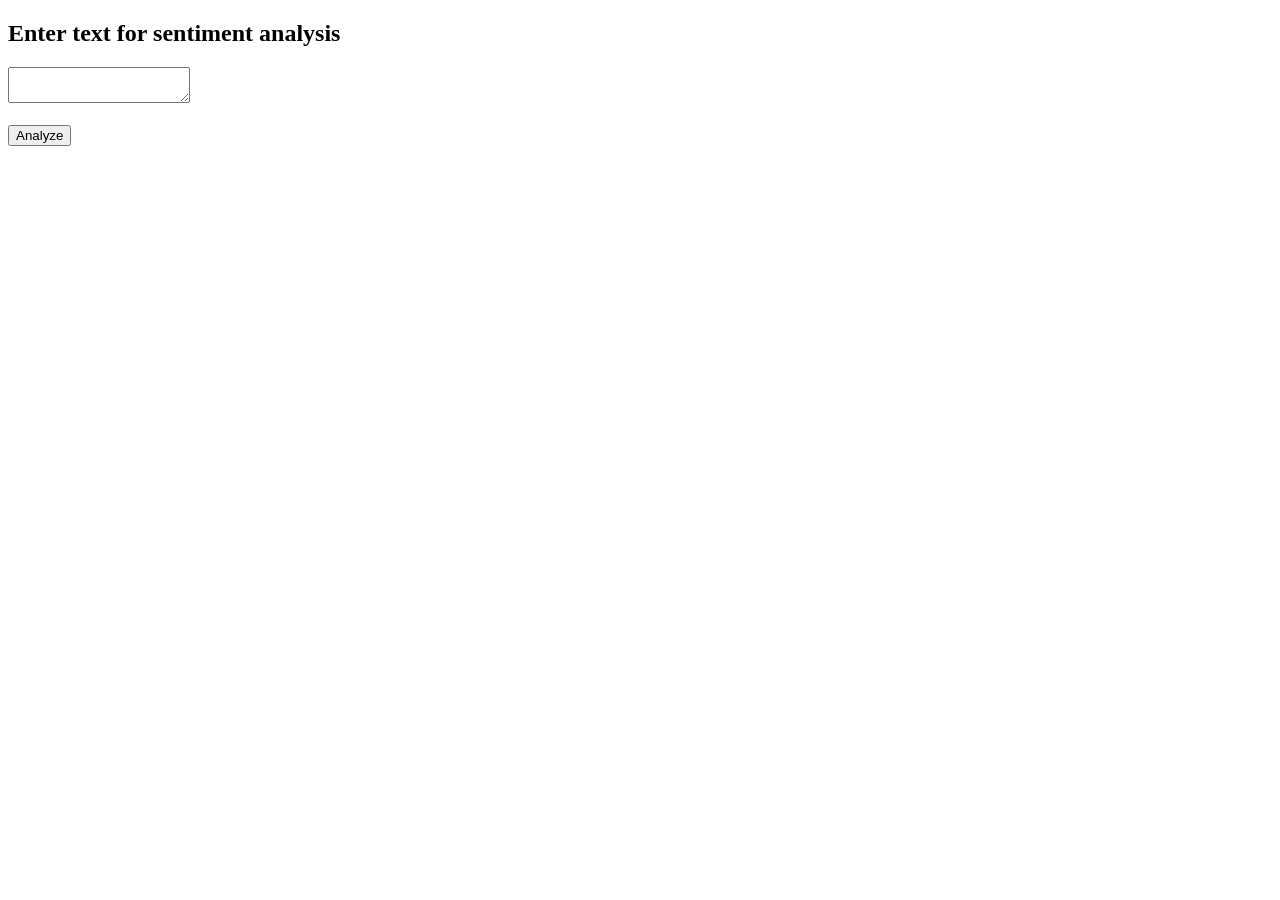
<file: templates/analysis.html>
<!DOCTYPE html>
<html>
<head>
  <title>Analysis</title>
</head>
<body>
  <h2>Enter text for sentiment analysis</h2>
  <form id="sentiment-form">
    <textarea id="text" name="text" required></textarea><br><br>
    <button type="submit">Analyze</button>
  </form>
  <div id="result"></div>

  <script>
    const form = document.getElementById('sentiment-form');
    form.addEventListener('submit', async (e) => {
      e.preventDefault();
      const text = document.getElementById('text').value;
      const response = await fetch('/analyze', {
        method: 'POST',
        headers: {'Content-Type': 'application/json'},
        body: JSON.stringify({ text: text })
      });
      const data = await response.json();
      document.getElementById('result').innerText = "Sentiment: " + data.sentiment;
    });
  </script>
</body>
</html>
</file>
